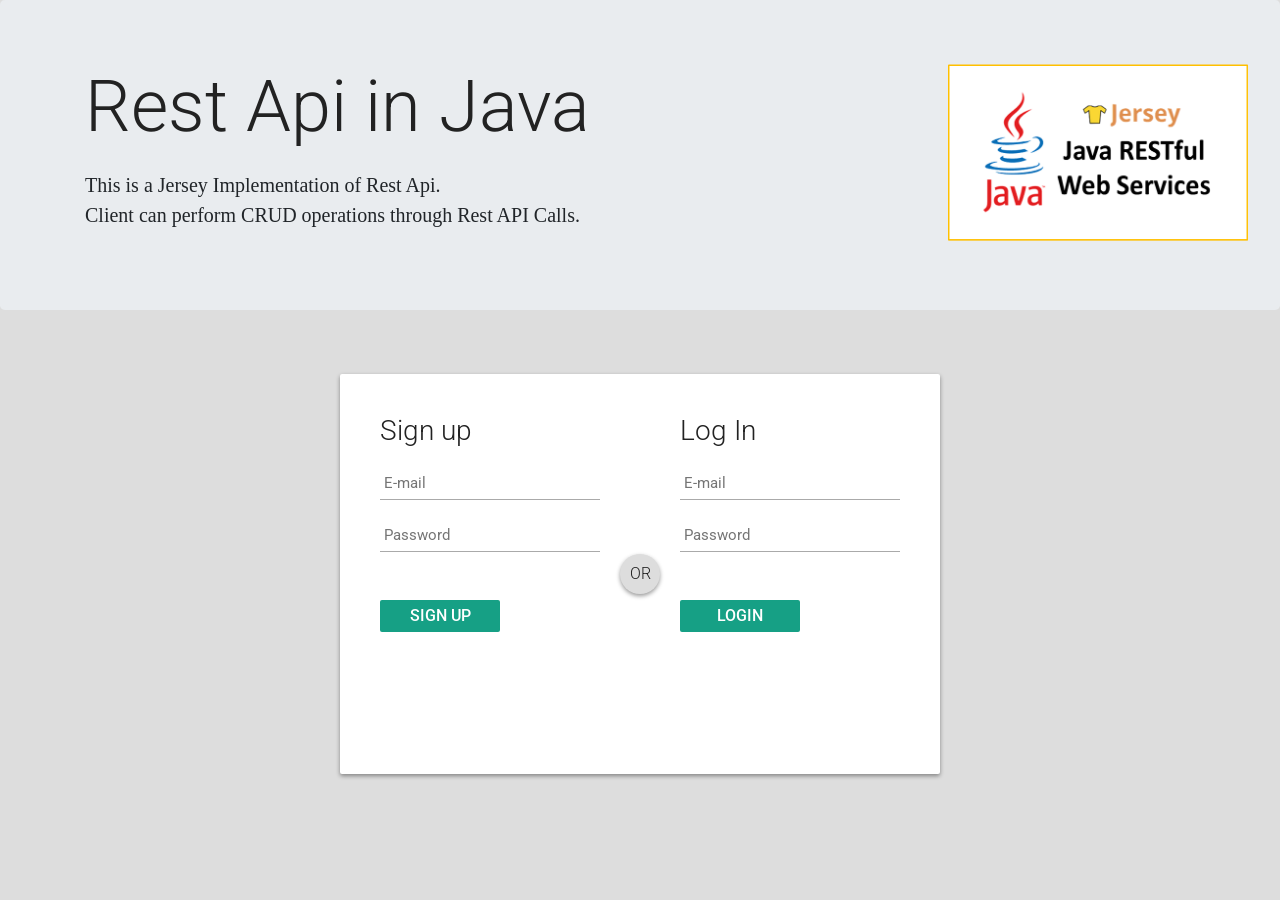
<file: src/main/webapp/index.html>
<!doctype html>
<html lang="en">
  <head>
    <!-- Required meta tags -->
    <meta charset="utf-8">
    <meta name="viewport" content="width=device-width, initial-scale=1, shrink-to-fit=no">
    <link rel="icon" href="./icon.png" type="image/png" >
    <!-- Bootstrap CSS -->
    <link rel="stylesheet" href="https://stackpath.bootstrapcdn.com/bootstrap/4.4.1/css/bootstrap.min.css" integrity="sha384-Vkoo8x4CGsO3+Hhxv8T/Q5PaXtkKtu6ug5TOeNV6gBiFeWPGFN9MuhOf23Q9Ifjh" crossorigin="anonymous">
    <link rel="stylesheet" href="./style.css">
    <title>Welcome</title>
  </head>
  <body>
    <div class="jumbotron">
        <img src="./jersey.png" class="float-right" alt="Cinque Terre" width="300px" />
        <div class="container">
          <h1 class="display-3">Rest Api in Java</h1>
          
          <pre style="font-family: 'Sans-Serif';font-size: 20px;">This is a Jersey Implementation of Rest Api.
Client can perform CRUD operations through Rest API Calls.</pre>
         
        </div>
       
      </div>

      <div id="login-box">
        <div class="left">
          <h1>Sign up</h1>
          <form action="SignUp" method="POST">
          <input type="text" name="username" placeholder="E-mail" />
          <input type="password" name="password" placeholder="Password" />
          
          <input type="submit" name="SignUp" value="Sign up" />
          </form>
        </div>
        
        <div class="right">
            <h1>Log In</h1>
            <form action="Login" method="POST">
            <input type="text" name="username" placeholder="E-mail" />
            <input type="password" name="password" placeholder="Password" />
            <input type="submit" name="Login" value="Login" />
            </form>
        </div>
        <div class="or">OR</div>
      </div>
    <!-- Optional JavaScript -->
    <!-- jQuery first, then Popper.js, then Bootstrap JS -->
    <script src="https://code.jquery.com/jquery-3.4.1.slim.min.js" integrity="sha384-J6qa4849blE2+poT4WnyKhv5vZF5SrPo0iEjwBvKU7imGFAV0wwj1yYfoRSJoZ+n" crossorigin="anonymous"></script>
    <script src="https://cdn.jsdelivr.net/npm/popper.js@1.16.0/dist/umd/popper.min.js" integrity="sha384-Q6E9RHvbIyZFJoft+2mJbHaEWldlvI9IOYy5n3zV9zzTtmI3UksdQRVvoxMfooAo" crossorigin="anonymous"></script>
    <script src="https://stackpath.bootstrapcdn.com/bootstrap/4.4.1/js/bootstrap.min.js" integrity="sha384-wfSDF2E50Y2D1uUdj0O3uMBJnjuUD4Ih7YwaYd1iqfktj0Uod8GCExl3Og8ifwB6" crossorigin="anonymous"></script>
  </body>
</html>
</file>
<file: src/main/webapp/style.css>
@import url(https://fonts.googleapis.com/css?family=Roboto:400,300,500);
*:focus {
  outline: none;
}

body {
  margin: 0;
  padding: 0;
  background: #DDD;
  font-size: 16px;
  color: #222;
  font-family: 'Roboto', sans-serif;
  font-weight: 300;
}

#login-box {
  position: relative;
  margin: 5% auto;
  width: 600px;
  height: 400px;
  background: #FFF;
  border-radius: 2px;
  box-shadow: 0 2px 4px rgba(0, 0, 0, 0.4);
}

.left {
  position: absolute;
  top: 0;
  left: 0;
  box-sizing: border-box;
  padding: 40px;
  width: 300px;
  height: 400px;
}

h1 {
  margin: 0 0 20px 0;
  font-weight: 300;
  font-size: 28px;
}

input[type="text"],
input[type="password"] {
  display: block;
  box-sizing: border-box;
  margin-bottom: 20px;
  padding: 4px;
  width: 220px;
  height: 32px;
  border: none;
  border-bottom: 1px solid #AAA;
  font-family: 'Roboto', sans-serif;
  font-weight: 400;
  font-size: 15px;
  transition: 0.2s ease;
}

input[type="text"]:focus,
input[type="password"]:focus {
  border-bottom: 2px solid #16a085;
  color: #16a085;
  transition: 0.2s ease;
}

input[type="submit"] {
  margin-top: 28px;
  width: 120px;
  height: 32px;
  background: #16a085;
  border: none;
  border-radius: 2px;
  color: #FFF;
  font-family: 'Roboto', sans-serif;
  font-weight: 500;
  text-transform: uppercase;
  transition: 0.1s ease;
  cursor: pointer;
}

input[type="submit"]:hover,
input[type="submit"]:focus {
  opacity: 0.8;
  box-shadow: 0 2px 4px rgba(0, 0, 0, 0.4);
  transition: 0.1s ease;
}

input[type="submit"]:active {
  opacity: 1;
  box-shadow: 0 1px 2px rgba(0, 0, 0, 0.4);
  transition: 0.1s ease;
}

.or {
  position: absolute;
  top: 180px;
  left: 280px;
  width: 40px;
  height: 40px;
  background: #DDD;
  border-radius: 50%;
  box-shadow: 0 2px 4px rgba(0, 0, 0, 0.4);
  line-height: 40px;
  text-align: center;
}

.right {
  position: absolute;
  top: 0;
  right: 0;
  box-sizing: border-box;
  padding: 40px;
  width: 300px;
  height: 400px;
  background: url('https://goo.gl/YbktSj');
  background-size: cover;
  background-position: center;
  border-radius: 0 2px 2px 0;
}

.right .loginwith {
  display: block;
  margin-bottom: 40px;
  font-size: 28px;
  color: #FFF;
  text-align: center;
}

button.social-signin {
  margin-bottom: 20px;
  width: 220px;
  height: 36px;
  border: none;
  border-radius: 2px;
  color: #FFF;
  font-family: 'Roboto', sans-serif;
  font-weight: 500;
  transition: 0.2s ease;
  cursor: pointer;
}

button.social-signin:hover,
button.social-signin:focus {
  box-shadow: 0 2px 4px rgba(0, 0, 0, 0.4);
  transition: 0.2s ease;
}

button.social-signin:active {
  box-shadow: 0 1px 2px rgba(0, 0, 0, 0.4);
  transition: 0.2s ease;
}

button.social-signin.facebook {
  background: #32508E;
}

button.social-signin.twitter {
  background: #55ACEE;
}

button.social-signin.google {
  background: rgb(228, 201, 197);
}
</file>
